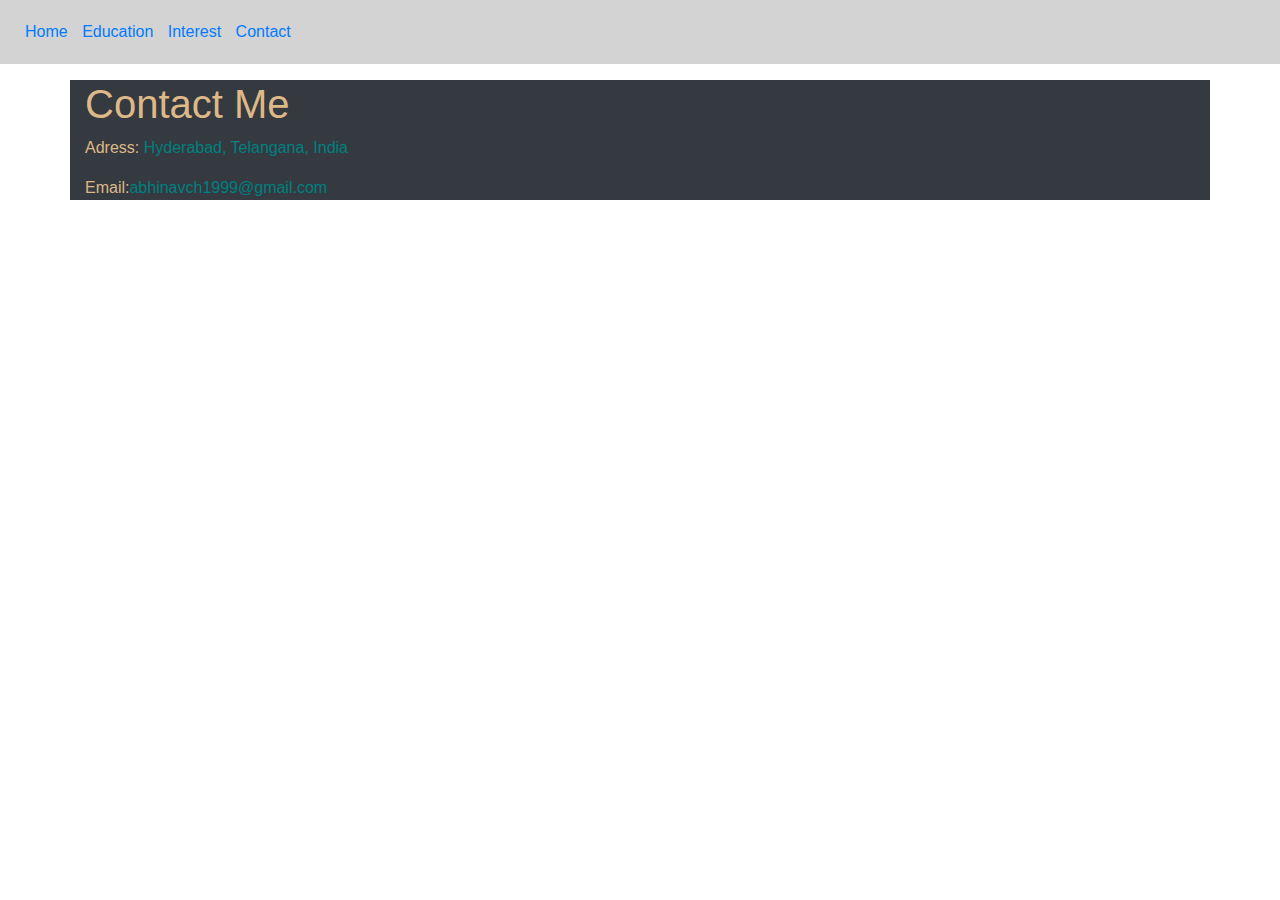
<file: project0/cnt.html>
<!DOCTYPE html>
<html lang="en">
<head>
  <title>Contact Me</title>
  <link rel="stylesheet" href="style.css">
  <meta name="viewport" content="width=device-width, initial-scale=1">
  <link rel="stylesheet" href="https://maxcdn.bootstrapcdn.com/bootstrap/4.5.0/css/bootstrap.min.css">
  <script src="https://ajax.googleapis.com/ajax/libs/jquery/3.5.1/jquery.min.js"></script>
  <script src="https://cdnjs.cloudflare.com/ajax/libs/popper.js/1.16.0/umd/popper.min.js"></script>
  <script src="https://maxcdn.bootstrapcdn.com/bootstrap/4.5.0/js/bootstrap.min.js"></script>
</head>
<body>
  <ul>
		    <a href="index.html"><li>Home</li></a>
		    <a href="ed.html"><li>Education</li></a>
		    <a href="int.html"><li>Interest</li></a>
		    <a href="cnt.html"><li>Contact</li></a>
	    </ul>
<div class="container bg-dark">
  <h1 id="info1">Contact Me</h1>
  <p id="info2"><span id="info1">Adress:</span> Hyderabad, Telangana, India</p> 
  <p id="info2"><span id="info1">Email:</span>abhinavch1999@gmail.com</p>
</div>
</body>
</html>
</file>
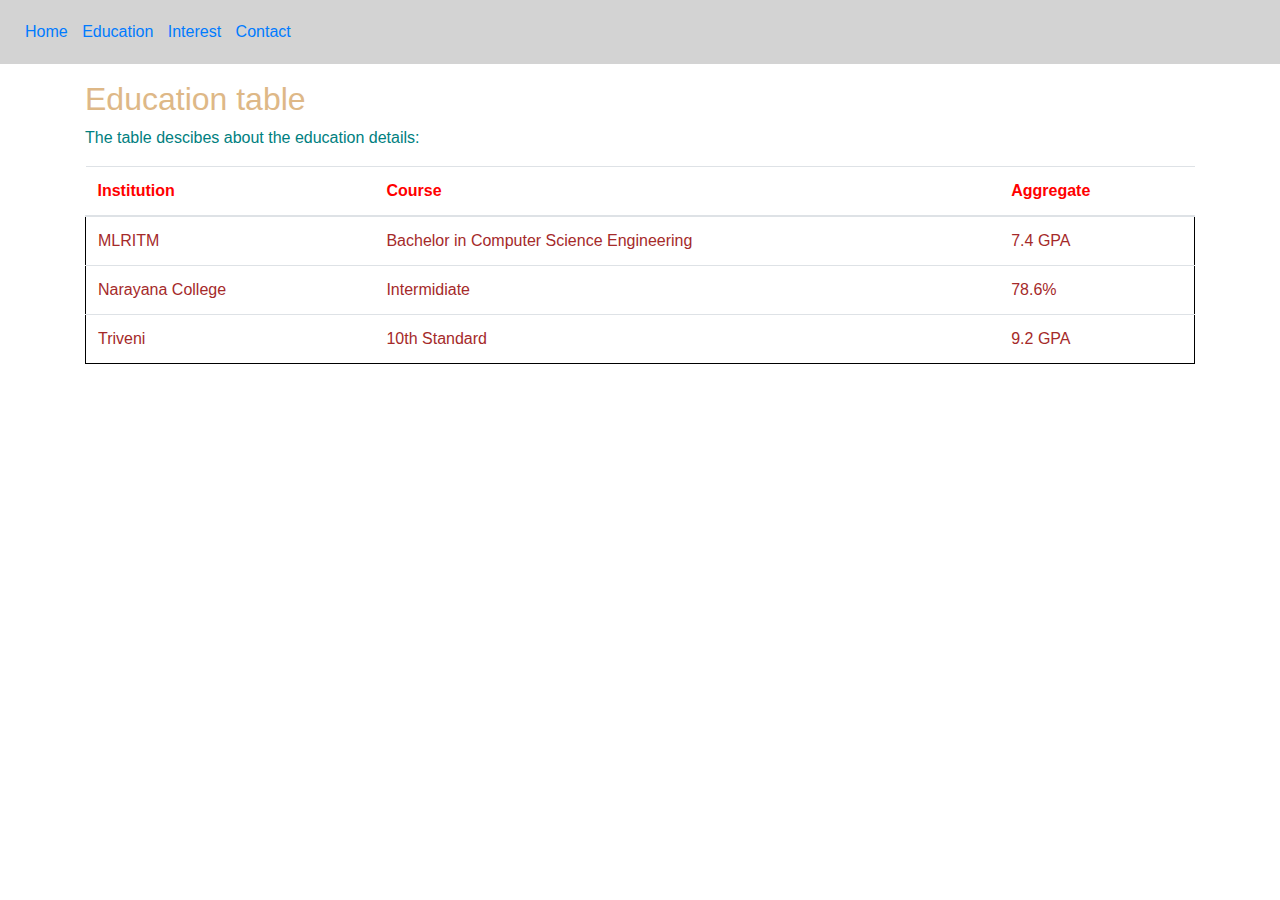
<file: project0/ed.html>
<!DOCTYPE html>
<head>
  <title>Education details</title>
    <link rel="stylesheet" href="style.css">
    <link rel="stylesheet" href="ed.css">
    <meta charset="utf-8">
  <meta name="viewport" content="width=device-width, initial-scale=1">
  <link rel="stylesheet" href="https://maxcdn.bootstrapcdn.com/bootstrap/4.5.0/css/bootstrap.min.css">
  <script src="https://ajax.googleapis.com/ajax/libs/jquery/3.5.1/jquery.min.js"></script>
  <script src="https://cdnjs.cloudflare.com/ajax/libs/popper.js/1.16.0/umd/popper.min.js"></script>
  <script src="https://maxcdn.bootstrapcdn.com/bootstrap/4.5.0/js/bootstrap.min.js"></script>
</head>
</head>
<body>
<ul>
		    <a href="index.html"><li>Home</li></a>
		    <a href="ed.html"><li>Education</li></a>
		    <a href="int.html"><li>Interest</li></a>
		    <a href="cnt.html"><li>Contact</li></a>
</ul>
<div class="container" >
  <h2>Education table</h2>
  <p >The table descibes about the education details:</p>            
  <table class="table">
	  <thead>
      <tr>
        <th>Institution</th>
        <th>Course</th>
        <th>Aggregate</th>
      </tr>
    </thead>
    <tbody>
      <tr class="class1">
        <td>MLRITM</td>
        <td>Bachelor in Computer Science Engineering</td>
        <td>7.4 GPA</td>
      </tr>
      <tr class="class2">
        <td>Narayana College</td>
        <td>Intermidiate</td>
        <td>78.6%</td>
      </tr>
      <tr class="class3">
        <td>Triveni</td>
        <td>10th Standard</td>
        <td>9.2 GPA</td>
      </tr>
    </tbody>
  </table>
</div>

</body>
</html>
</file>
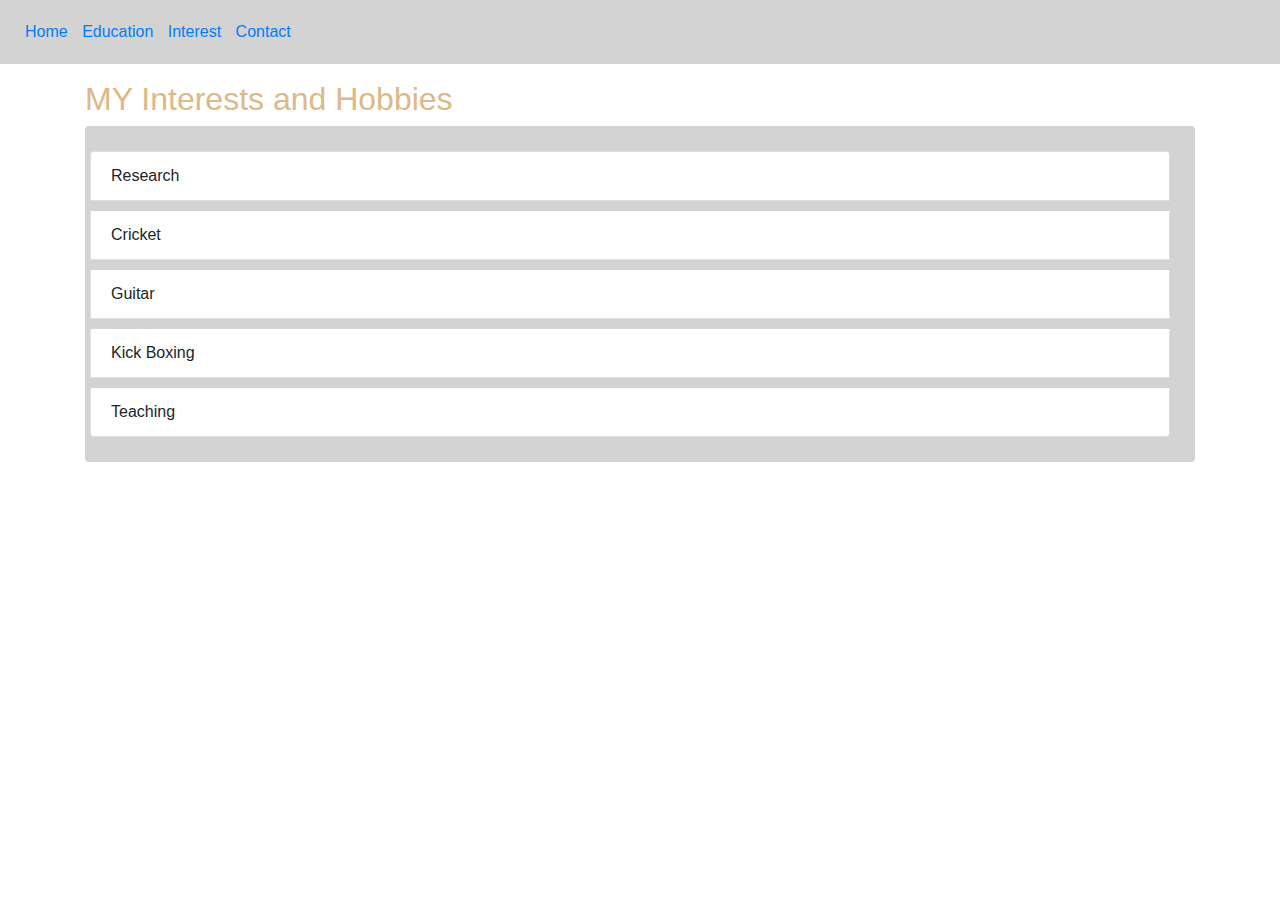
<file: project0/int.html>
<!DOCTYPE html>
<html lang="en">
<head>
  <title>Interests</title>
  <link rel="stylesheet" href="style.css">
  <meta charset="utf-8">
  <meta name="viewport" content="width=device-width, initial-scale=1">
  <link rel="stylesheet" href="https://maxcdn.bootstrapcdn.com/bootstrap/4.5.0/css/bootstrap.min.css">
  <script src="https://ajax.googleapis.com/ajax/libs/jquery/3.5.1/jquery.min.js"></script>
  <script src="https://cdnjs.cloudflare.com/ajax/libs/popper.js/1.16.0/umd/popper.min.js"></script>
  <script src="https://maxcdn.bootstrapcdn.com/bootstrap/4.5.0/js/bootstrap.min.js"></script>
</head>
<body>
<ul>
		    <a href="index.html"><li>Home</li></a>
		    <a href="ed.html"><li>Education</li></a>
		    <a href="int.html"><li>Interest</li></a>
		    <a href="cnt.html"><li>Contact</li></a>
	    </ul>
<div class="container">
  <h2 id="info1">MY Interests and Hobbies</h2>
  <ul class="list-group">
    <li class="list-group-item ">Research</li>
    <li class="list-group-item">Cricket</li>
    <li class="list-group-item">Guitar</li>
    <li class="list-group-item">Kick Boxing</li>
    <li class="list-group-item">Teaching</li>

  </ul>
</div>

</body>
</html>
</file>
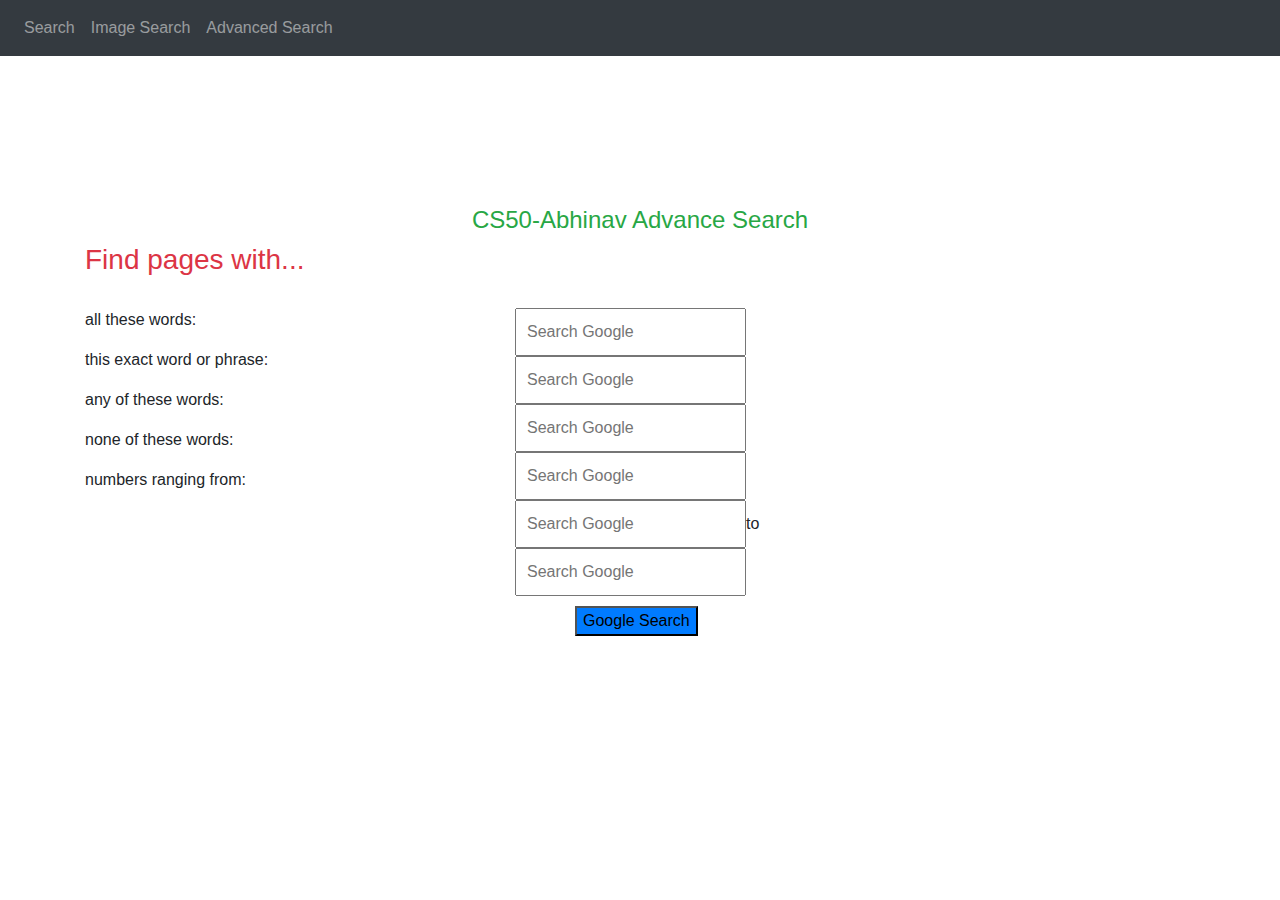
<file: project0_2020/advancesearch.html>
<!DOCTYPE html>
<html lang="en">
    <head>
	<meta charset="utf-8">
  <meta name="viewport" content="width=device-width, initial-scale=1">
  <link rel="stylesheet" href="https://maxcdn.bootstrapcdn.com/bootstrap/4.5.0/css/bootstrap.min.css">
  <script src="https://ajax.googleapis.com/ajax/libs/jquery/3.5.1/jquery.min.js"></script>
  <script src="https://cdnjs.cloudflare.com/ajax/libs/popper.js/1.16.0/umd/popper.min.js"></script>
  <script src="https://src="https://maxcdn.bootstrapcdn.com/bootstrap/4.5.0/js/bootstrap.min.js"></script>
        <title>Search</title>
	<style>
		input[type="text"]{
		padding:10px;
		margin-left:50px;
		}
		input[type="submit"]{
		margin-top:10px;
		margin-left:300px;
		}
	</style>
    </head>
	    <body>
			<nav class="navbar navbar-expand-sm bg-dark navbar-dark">
  <ul class="navbar-nav">
    <li class="nav-item">
      <a class="nav-link" href="index.html">Search</a>
    </li>
    <li class="nav-item">
      <a class="nav-link" href="image.html">Image Search</a>
    </li>
    <li class="nav-item">
      <a class="nav-link " href="advancesearch.html">Advanced Search</a>
    </li>
  </ul>
</nav>
	<div class="container" >
	<div class="row" style="margin-top:150px">
	<div class="col-2"></div>
	<div class="col-8 ">
	<h4 class="text-center text-success" > CS50-Abhinav Advance Search</h4>
	</div>
	<div class="col-2"></div>
	</div>

			  	<h3 class="text-danger">Find pages with...</h3><br>
        <form action="https://www.google.com/search">
		<div>
		  <div class="row">

	<div class="col-4">
      <p>all these words:</p>
	  <p>this exact word or phrase:</p>
	  <p>any of these words:</p>
	  <p>none of these words:</p>
	  <p>numbers ranging from:</p>
	  </div>
	  <div class="col-6">
	  <input type="text"  placeholder="Search Google" name="as_q"><br>
	  <input type="text"  placeholder="Search Google" name="as_epq"><br>
	  <input type="text"  placeholder="Search Google" name="as_oq"><br>
	  <input type="text"  placeholder="Search Google" name="as_eq"><br>
	  <input type="text"  placeholder="Search Google" name="q_nlo">to<input type="text"  placeholder="Search Google" name="q_nhi">
	  </div>
    </div>
	</div>
	<div class="row">
	<div class="col-2"></div>
	<div class="col-8" >
       <input  class="bg-primary" type="submit" value="Google Search">
	   </div>
	   <div class="col-2"></div>
	   </div>
	   </div>
        </form>
    </body>
</html>
</file>
<file: project0/style.css>
#info1{
	color:burlywood;
	text-align:left;
}
#info2{
	color:teal;
	text-align:left;
}
.span{
	color:cyan;
	text-align:left;
}
ul {
  list-style-type: none;
  margin: 0;
  padding: 0;
  background-color:lightgray;
  padding:20px;
}

li {
  display: inline;
  margin:5px;
}
body{
	background-color:black;
}
@media only screen and (max-width: 600px) {
  body {
    background-color: maroon;
  }
</file>
<file: project0/ed.css>
th {
  color: red;
}

td {
  color: brown;
}

div p {
  color: teal;
}
div h2 {
  color: burlywood;
}

.class3, .class2, .class1 {
  border: 1px solid black;
  font-weight: 14px;
}

.class1 {
  color: red;
}

.class2 {
  color: blue;
}

.class3 {
  color: green;
}

/*# sourceMappingURL=ed.css.map */
</file>
